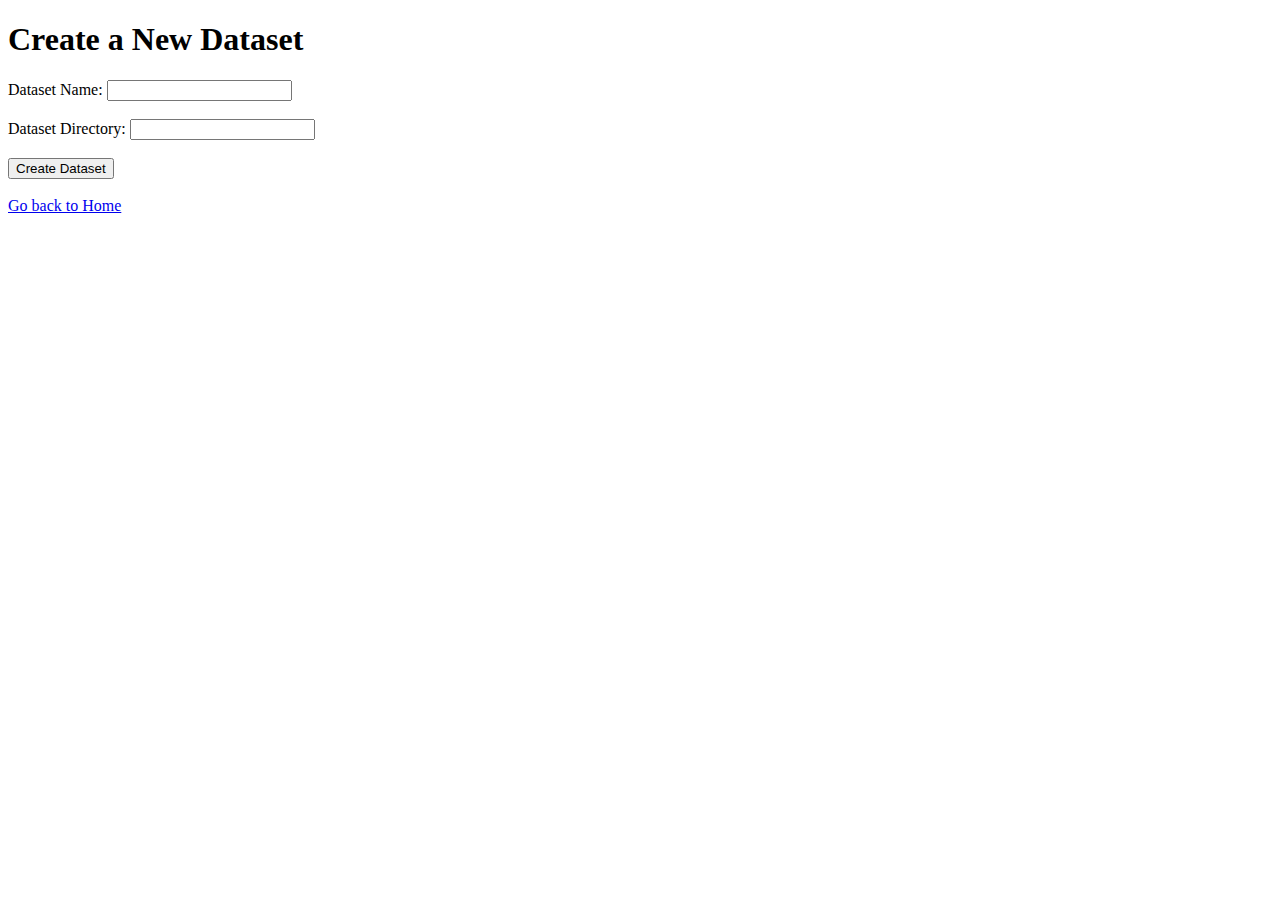
<file: create_dataset.html>
<!DOCTYPE html>
<html lang="en">
<head>
    <meta charset="UTF-8">
    <meta name="viewport" content="width=device-width, initial-scale=1.0">
    <title>Create Dataset</title>
</head>
<body>
    <h1>Create a New Dataset</h1>
    
    <form action="/create_dataset" method="post">
        <label for="dataset_name">Dataset Name:</label>
        <input type="text" id="dataset_name" name="dataset_name" required><br><br>

        <label for="dataset_dir">Dataset Directory:</label>
        <input type="text" id="dataset_dir" name="dataset_dir" required><br><br>

        <button type="submit">Create Dataset</button>
    </form>

    <br>
    <a href="/">Go back to Home</a>
</body>
</html>
</file>
